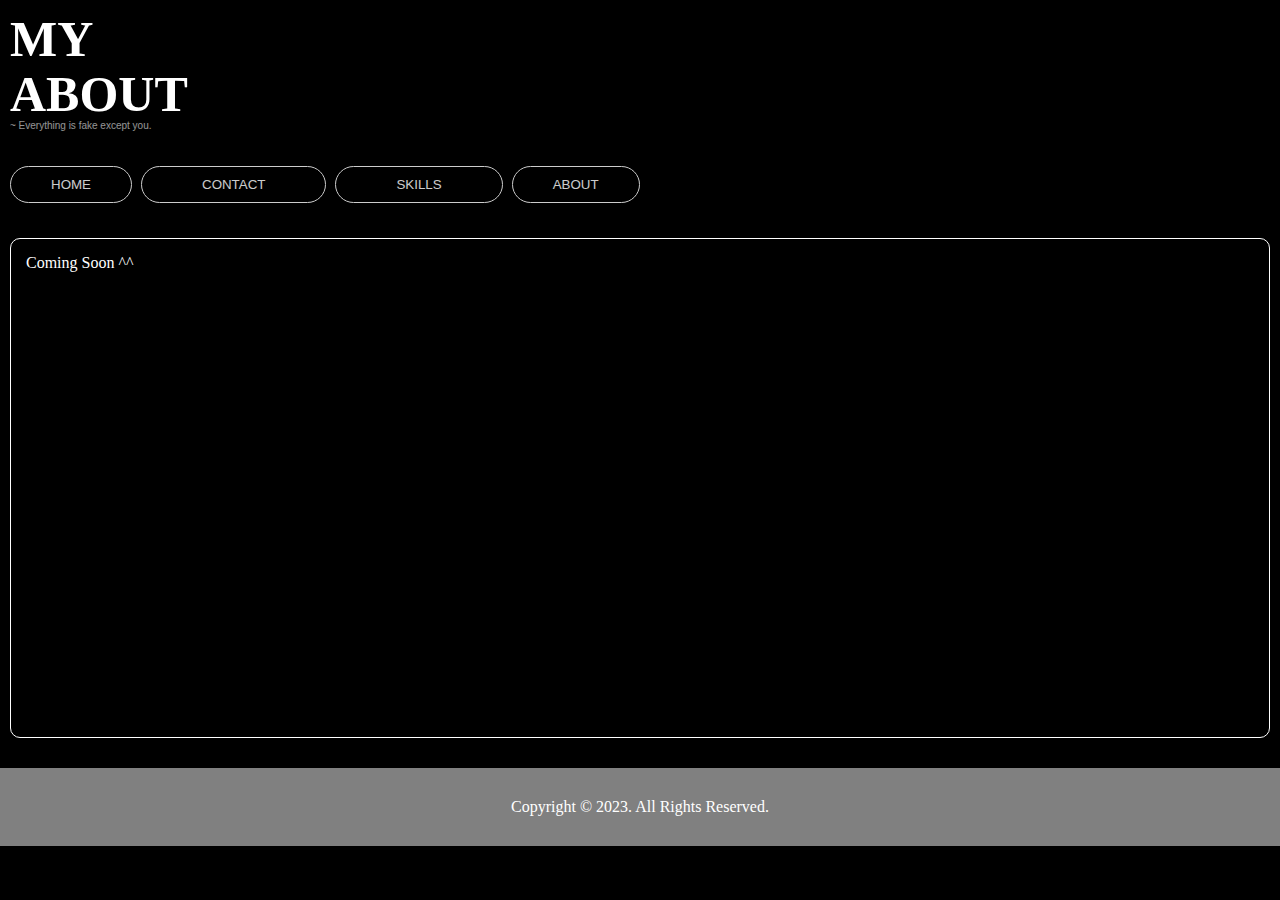
<file: about.html>
<!DOCTYPE html>
<html>
  <head>
    <title>My Personal Website</title>
    <link rel="stylesheet" type="text/css" href="css/about.css">
    <meta name="viewport" content="width=device-width, initial-scale=1.0">
  </head>
    <header>
      <h1>MY</h2>
      <h1>ABOUT</h1>
   </header>
   
   <div class="description">
     <p>~ Everything is fake except you.</p>
   </div>
    
   <div class="button">
     <button onclick="window.open('index.html')" class="btn1">HOME</button>
     
     <button onclick="window.open('contact.html')" class="btn2">CONTACT</button>
     
     <button onclick="window.open('skills.html')" class="btn2">SKILLS</button>
     
     <button onclick="window.open('about.html')" class="btn1">ABOUT</button>
   </div>
   
   <div class="card">
     <p>Coming Soon ^^</p>
   </div>
   
   <footer>
     Copyright © 2023. All Rights Reserved.
   </footer>
  </body>
</html>
</file>
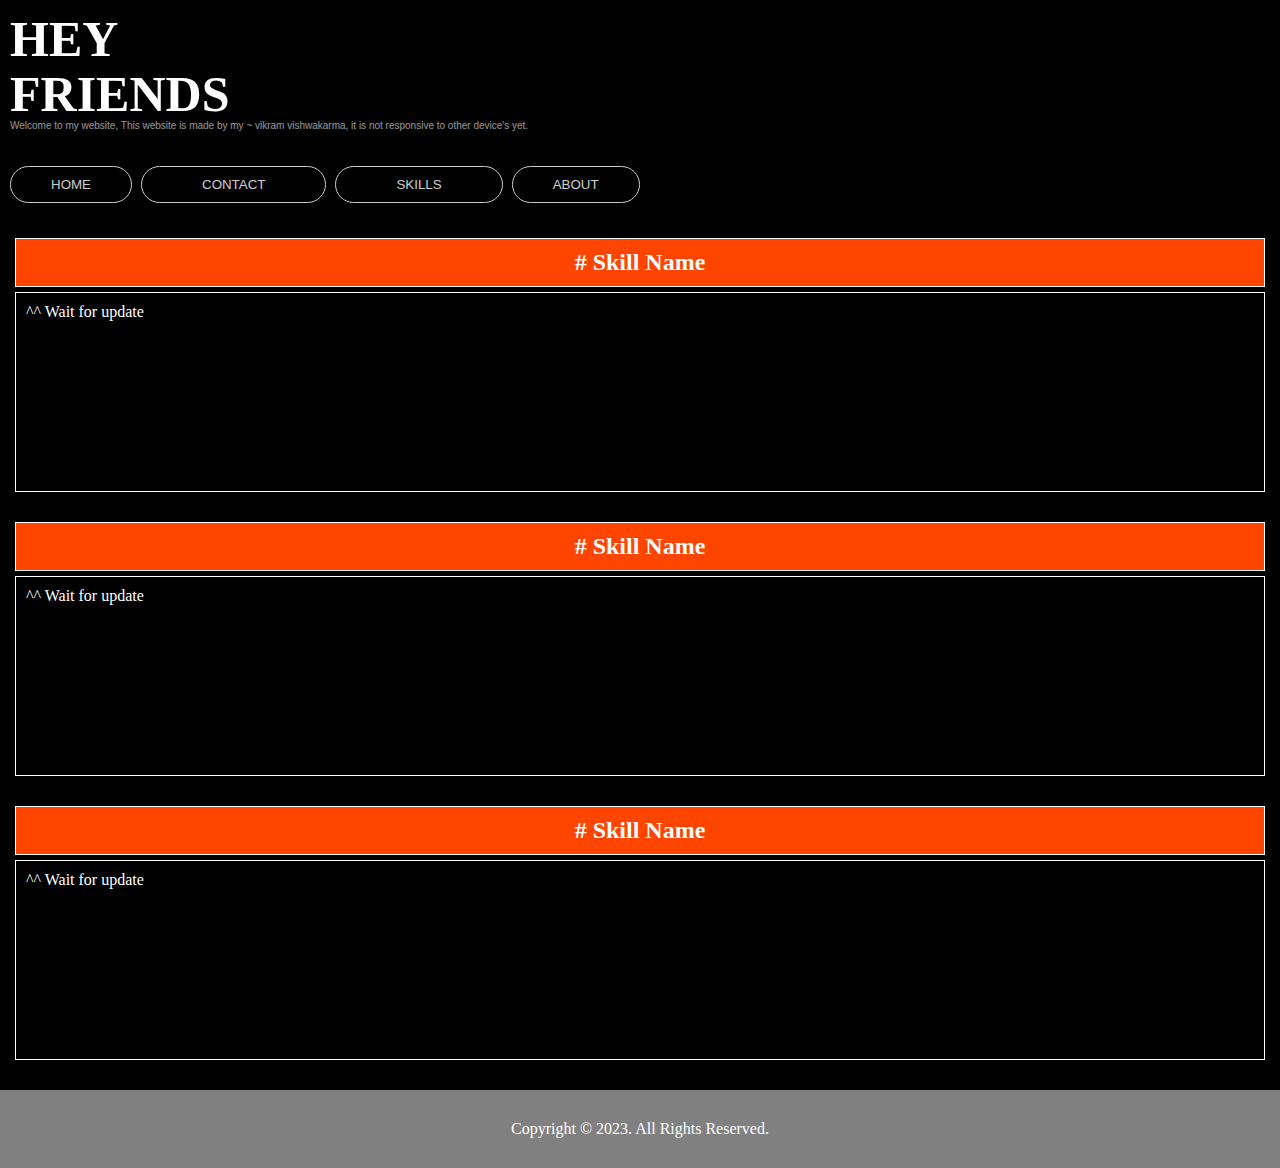
<file: skills.html>
<!DOCTYPE html>
<html>
  <head>
    <title>My Personal Website</title>
    <link rel="stylesheet" type="text/css" href="css/skills.css">
    <meta name="viewport" content="width=device-width, initial-scale=1.0">
  </head>
    <header>
      <h1>HEY</h2>
      <h1>FRIENDS</h1>
   </header>
   
   <div class="description">
     <p>Welcome to my website, This website is made by my ~ vikram vishwakarma, it is not responsive to other device's yet.</p>
   </div>
    
   <div class="button">
     <button onclick="window.open('index.html')" class="btn1">HOME</button>
     
     <button onclick="window.open('contact.html')" class="btn2">CONTACT</button>
     
     <button onclick="window.open('index.html')" class="btn2">SKILLS</button>
     
     <button onclick="window.open('index.html')" class="btn1">ABOUT</button>
   </div>
   
   <div class="card">
     <div class="skill">
       <h2># Skill Name</h2>
       <p>^^ Wait for update</p>
     </div>
     
     <div class="skill">
       <h2># Skill Name</h2>
       <p>^^ Wait for update</p>
     </div>
     
     
     <div class="skill">
       <h2># Skill Name</h2>
       <p>^^ Wait for update</p>
     </div>
     
   </div>
   
   <footer>
     Copyright © 2023. All Rights Reserved.
   </footer>
  </body>
</html>
</file>
<file: css/about.css>
* {
  box-sizing: border-box;
  margin: 0px;
  padding: 0px;
}

body {
  background: black;
}

header h1 {
  padding: 0px;
  color: white;
  font-size: 50px;
  font-weight: 900;
  font-style: bold;
  height: 45px;
  margin: 10px;
}

.description {
  color: whitesmoke;
  margin: 10px 0px 10px 0px;
  font-size: 10px;
  font-family: helvetica;
  opacity: 0.6;
  margin: 10px;
}

.button {
  margin: 30px 10px 30px 10px;
}

.btn1 {
  padding: 10px 40px 10px 40px;
  margin: 5px 5px 5px 0px;
  opacity: 0.8;
}

.btn2 {
  padding: 10px 60px 10px 60px;
  margin: 5px 5px 5px 0px;
  opacity: 0.8;
}

button {
  background: transparent;
  color: white;
  text-align: center;
  display: inline-flex;
  border-radius: 40px;
  border: 1px solid white;
}

button:focus {
  background: white;
  color: black;
}


footer {
  position: realtive;
  left: 0;
  bottom: 0;
  width: 100%;
  background-color: gray;
  color: white;
  text-align: center;
  padding: 30px;
}

.card {
  height: 500px;
  border: 1px solid white;
  margin: 10px 10px 30px 10px;
  border-radius: 10px;
}

.card p {
  color: white;
  padding: 15px;
}
</file>
<file: css/skills.css>
* {
  box-sizing: border-box;
  margin: 0px;
  padding: 0px;
}

body {
  background: black;
}

header h1 {
  padding: 0px;
  color: white;
  font-size: 50px;
  font-weight: 900;
  font-style: bold;
  height: 45px;
  margin: 10px;
}

.description {
  color: whitesmoke;
  margin: 10px 0px 10px 0px;
  font-size: 10px;
  font-family: helvetica;
  opacity: 0.6;
  margin: 10px;
}

.button {
  margin: 30px 10px 30px 10px;
}

.btn1 {
  padding: 10px 40px 10px 40px;
  margin: 5px 5px 5px 0px;
  opacity: 0.8;
}

.btn2 {
  padding: 10px 60px 10px 60px;
  margin: 5px 5px 5px 0px;
  opacity: 0.8;
}

button {
  background: transparent;
  color: white;
  text-align: center;
  display: inline-flex;
  border-radius: 40px;
  border: 1px solid white;
}

button:focus {
  background: white;
  color: black;
}


footer {
  position: realtive;
  left: 0;
  bottom: 0;
  width: 100%;
  background-color: gray;
  color: white;
  text-align: center;
  padding: 30px;
}


.card {
  color: white;
  margin: 10px;
}

.skill {
  margin: 0px 0px 30px 0px;
}

.skill h2 {
  text-align: center;
  color: white;
  background: orangered;
  padding: 10px;
  margin: 5px;
  border: 1px solid white;
}

.skill p {
  padding: 10px;
  margin: 5px;
  border: 1px solid white;
  height: 200px;
}
</file>
